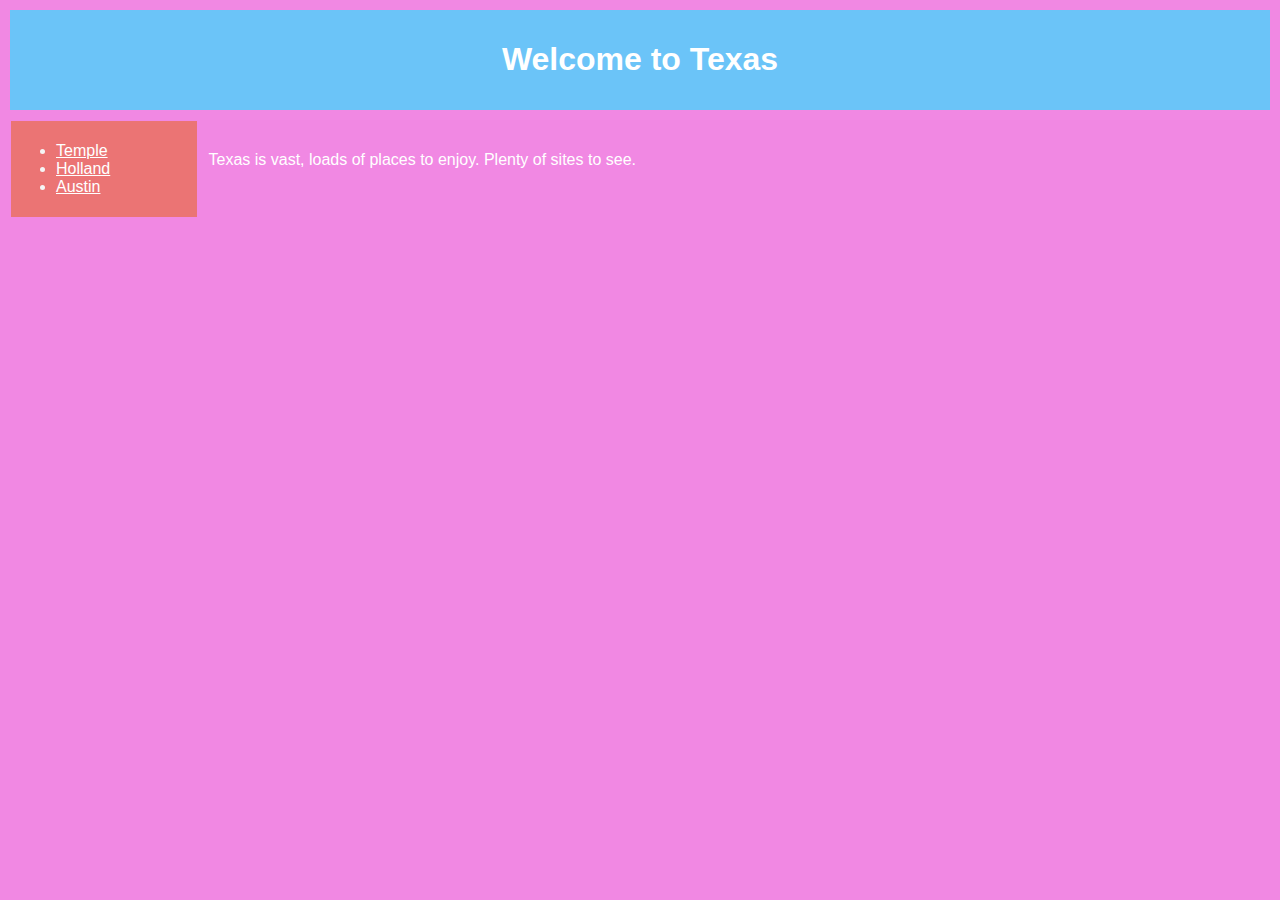
<file: index.html>
<!DOCTYPE html>
<html lang="en">
<head>
    <meta charset="UTF-8">
    <meta name="viewport" content="width=device-width, initial-scale=1.0">
    <title>Texas</title>
    <link rel="stylesheet" href="style/style.css">
    <style>
        table, tr, td{
            border: none;
        }
        aside{
            position: absolute;
            right: 90px;
        }
    </style>
</head>
<body>

    <header>
        <h1>Welcome to  Texas</h1>
    </header>

    <table width="100%" border="0">
        <tr>
            <td valign="top" width="20%">
                <nav>
                    <ul>
                        <li><a href="Temple.html">Temple</a></li>
                        <li><a href="Holland.html">Holland</a></li>
                        <li><a href="Austin.html">Austin</a></li>
                    </ul>
                </nav>
            </td>
            <td valign="top" width="60%">
                <section>
                    <h2></h2>
                    <p>Texas is vast, loads of places to enjoy. Plenty of sites to see.</p>
                </section>
            </td>
            <td valign="top" width="20%">
                <aside>
                    
                </aside> 
            </td>
        </tr>
    </table>

</body>
</html>
</file>
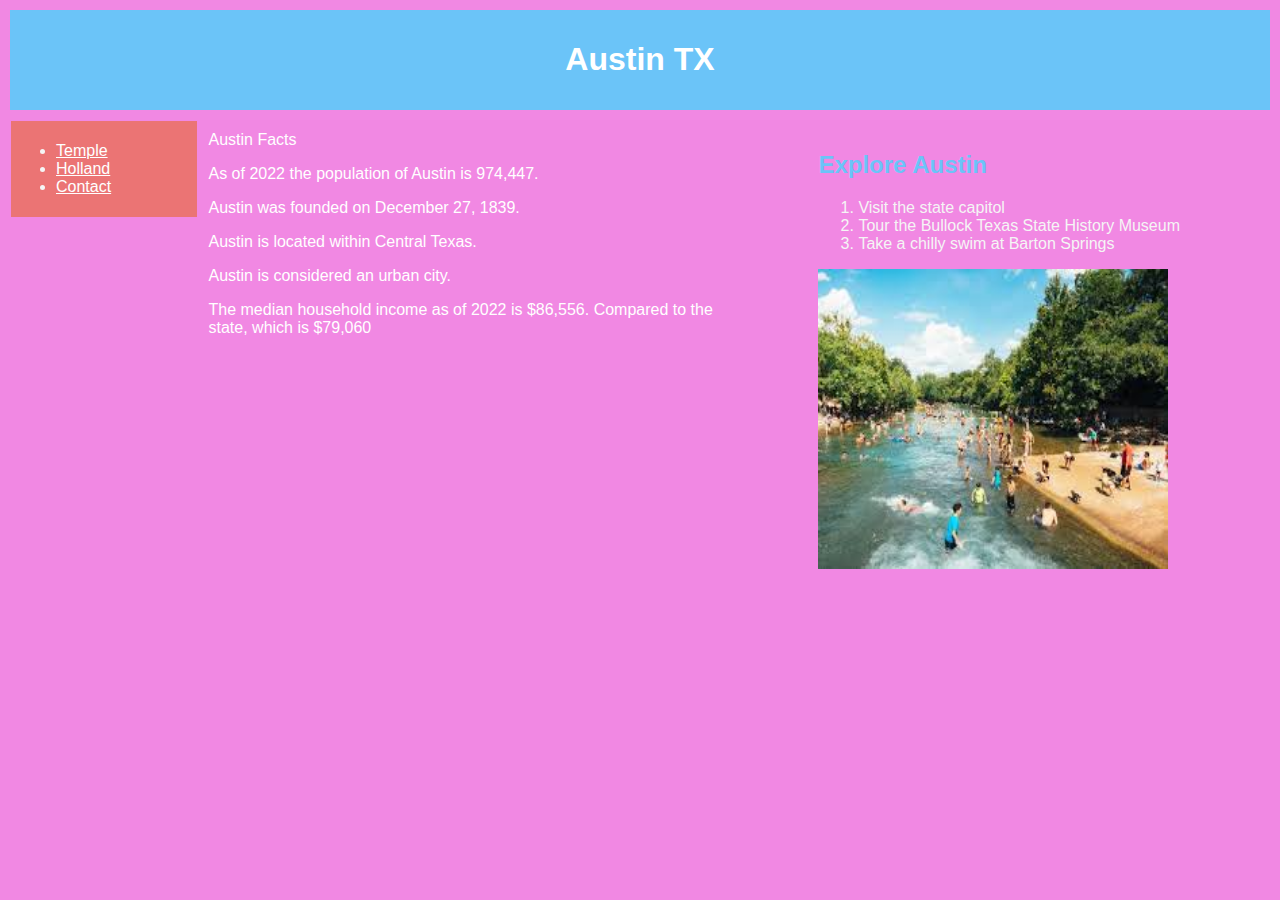
<file: Austin.html>
<!DOCTYPE html>
<html lang="en">
<head>
    <meta charset="UTF-8">
    <meta name="viewport" content="width=device-width, initial-scale=1.0">
    <title>Austin Texas</title>
    <link rel="stylesheet" href="style/style.css">
    <style>
        table, tr, td{
            border: none;
        }
        aside{
            position: absolute;
            right: 90px;
        }
    </style>
</head>
<body>

    <header>
        <h1>Austin TX</h1>
    </header>

    <table width="100%" border="0">
        <tr>
            <td valign="top" width="20%">
                <nav>
                    <ul>
                        <li><a href="Temple.html">Temple</a></li>
                        <li><a href="Holland.html">Holland</a></li>
                        <li><a href="Contact.html">Contact</a></li>
                    </ul>
                </nav>
            </td>
            <td valign="top" width="60%">
                <section>
                    <h2">Austin Facts</h2>
                    <p>As of 2022 the population of Austin is 974,447.</p>
                    <p>Austin was founded on December 27, 1839.</p>
                    <p>Austin is located within Central Texas.</p>
                    <p>Austin is considered an urban city.</p>
                    <p>The median household income as of 2022 is $86,556. Compared to the state, which is $79,060</p>
                </section>
            </td>
            <td valign="top" width="20%">
                <aside>
                    <h2 id="explore">Explore Austin</h2>
                    <ol>
                        <li>Visit the state capitol</li>
                        <li>Tour the Bullock Texas State History Museum</li>
                        <li>Take a chilly swim at Barton Springs</li>
                    </ol>
                    <img src="img/barton.jpg" alt="People swimming" height="300" width="350">
                </aside> 
            </td>
        </tr>
    </table>

</body>
</html>
</file>
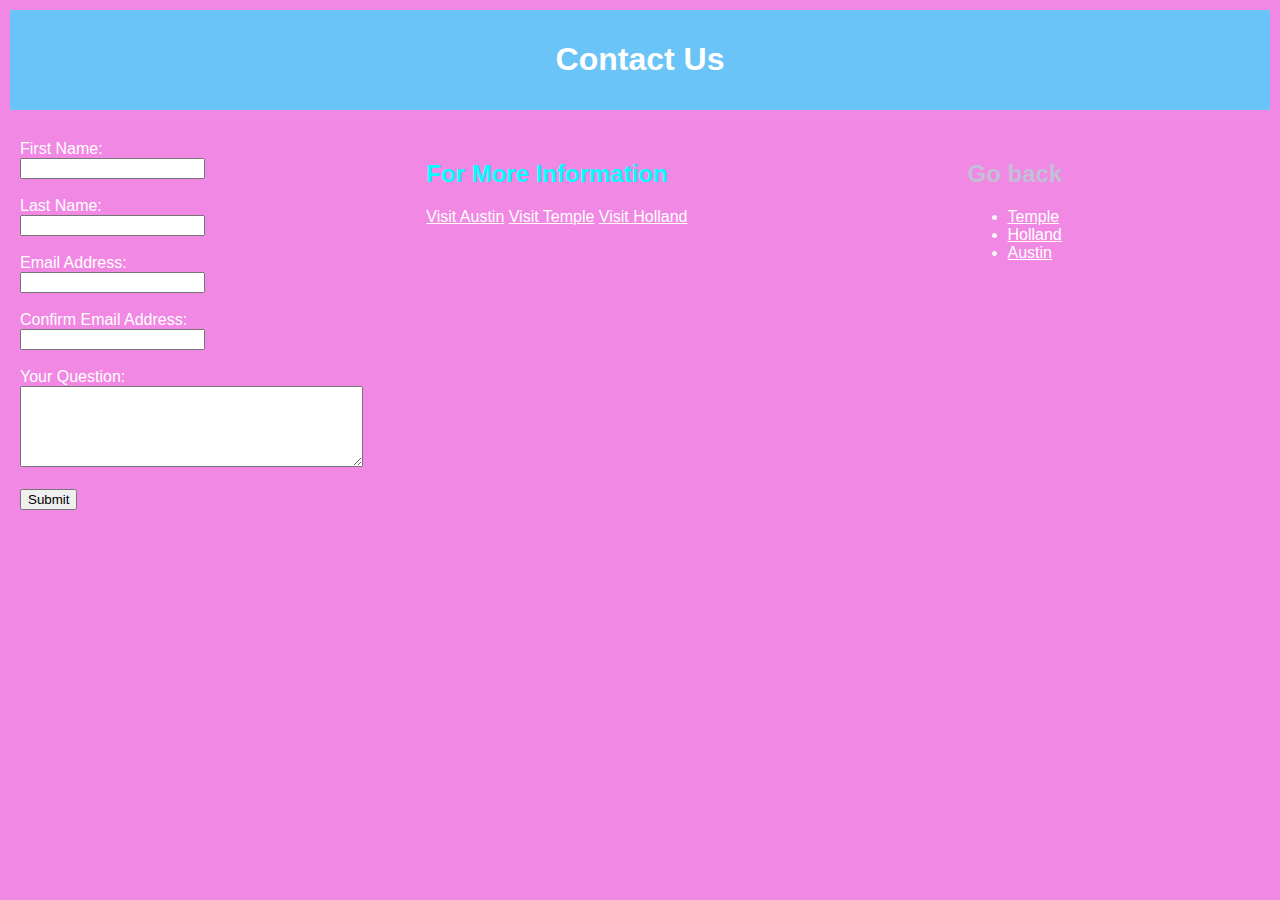
<file: Contact.html>
<!DOCTYPE html>
<html lang="en">
<head>
    <meta charset="UTF-8">
    <meta name="viewport" content="width=device-width, initial-scale=1.0">
    <title>Contact Form</title>
    <link rel="stylesheet" href="style/style.css">
    
    <script>
        // JavaScript function to validate email match
        function validateEmailMatch() {
            var email = document.getElementById("email").value;
            var confirmEmail = document.getElementById("confirm-email").value;

            // Check if emails match
            if (email !== confirmEmail) {
                alert("The email addresses do not match. Please try again.");
                return false; // Prevent form submission if emails don't match
            }
            return true; // Allow form submission if emails match
        }
    </script>
</head>
<body>

    <header>
        <h1>Contact Us</h1>
    </header>

    <section>
        <div class="information">
            <h2>For More Information</h2>
            <a href="https://www.austintexas.org/" target="_blank">Visit Austin</a>
            <a href="https://www.discovertemple.com/" target="_blank">Visit Temple</a>
            <a href="https://cityofholland.org/" target="_blank">Visit Holland</a>
        </div>

        <form action="submit-form.php" method="POST" onsubmit="return validateEmailMatch()">
            <!-- First Name -->
            <label for="first-name">First Name:</label><br>
            <input type="text" id="first-name" name="first-name" required><br><br>

            <!-- Last Name -->
            <label for="last-name">Last Name:</label><br>
            <input type="text" id="last-name" name="last-name" required><br><br>

            <!-- Email -->
            <label for="email">Email Address:</label><br>
            <input type="email" id="email" name="email" required><br><br>

            <!-- Email Confirmation -->
            <label for="confirm-email">Confirm Email Address:</label><br>
            <input type="email" id="confirm-email" name="confirm-email" required><br><br>

            <!-- Question -->
            <label for="question">Your Question:</label><br>
            <textarea id="question" name="question" rows="5" cols="40" required></textarea><br><br>

            <!-- Submit Button -->
            <input type="submit" value="Submit">
        </form>

        
    </section>

    <aside>
        <h2 class="back">Go back</h2>
        <ul>
            <li><a href="Temple.html">Temple</a></li>
            <li><a href="Holland.html">Holland</a></li>
            <li><a href="Austin.html">Austin</a></li>
        </ul>
    </aside>

</body>
</html>
</file>
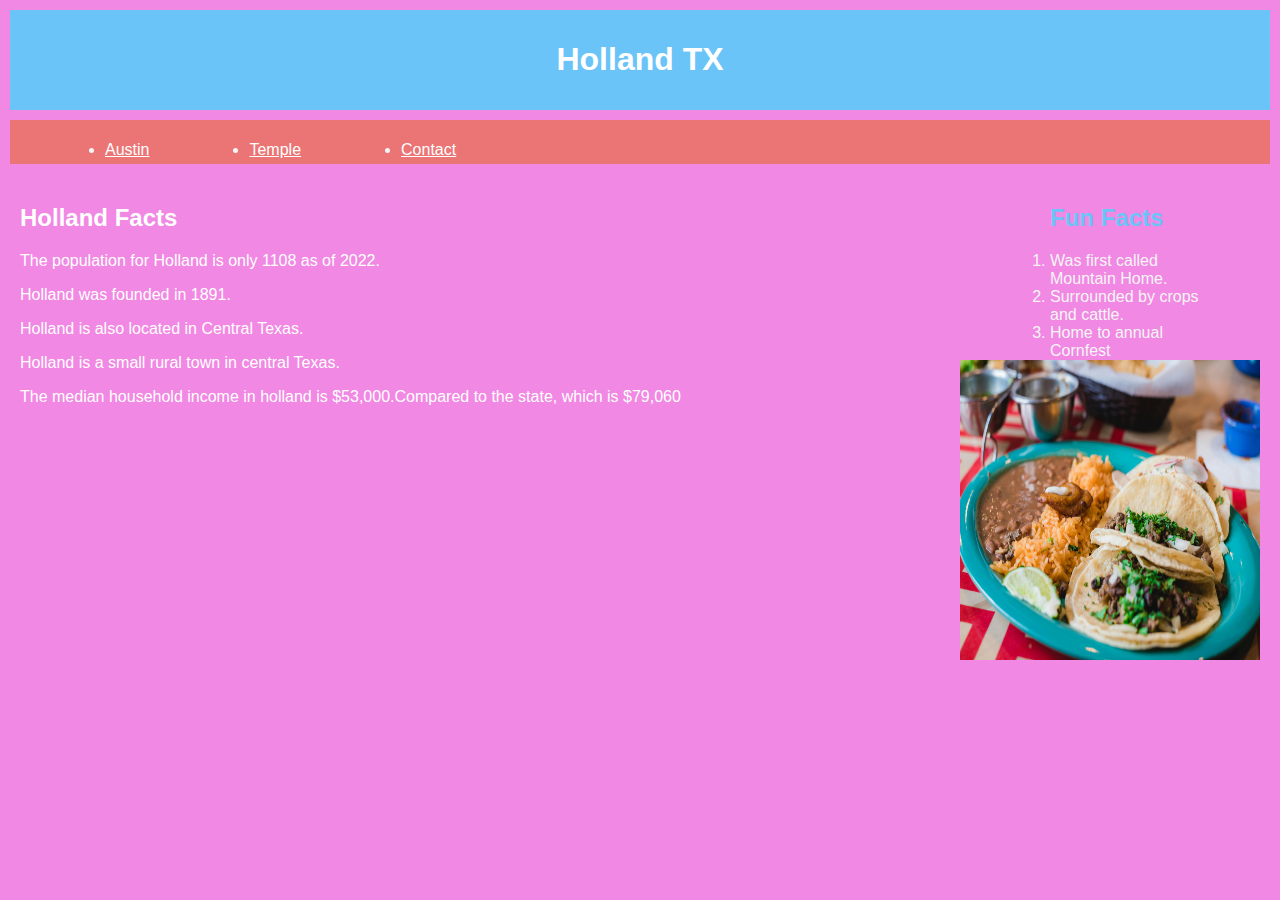
<file: Holland.html>
<!DOCTYPE html>
<html lang="en">
<head>
    <meta charset="UTF-8">
    <meta name="viewport" content="width=device-width, initial-scale=1.0">
    <title>Holland Texas</title>
    <link rel="stylesheet" href="style/style.css">
    <Style>
        li{
            float: left;
            margin: 0px 50px;
        }
       
    </Style>
    
</head>
<body>

    <header>
        <h1>Holland TX</h1>
    </header>

    <nav>
        <ul>
            <li><a href="Austin.html">Austin</a></li>
            <li><a href="Temple.html">Temple</a></li>
            <li><a href="Contact.html">Contact</a></li>
        </ul>
    </nav>

    <section>
        <h2>Holland Facts</h2>
        <p>The population for Holland is only 1108 as of 2022.</p>
        <p>Holland was founded in 1891.</p>
        <p>Holland is also located in Central Texas.</p>
        <p>Holland is a small rural town in central Texas.</p>
        <p>The median household income in holland is $53,000.Compared to the state, which is $79,060</p>

    </section>
    

    <aside>
        <h2 class="fun">Fun Facts</h2>
        <ol>
            <li>Was first called Mountain Home.</li>
            <li>Surrounded by crops and cattle.</li>
            <li>Home to annual Cornfest</li>
        </ol>
        <img src="img/pexels-chitokan-2087748.jpg" alt="parade float" height="300" width="300">
    </aside>

</body>
</html>
</file>
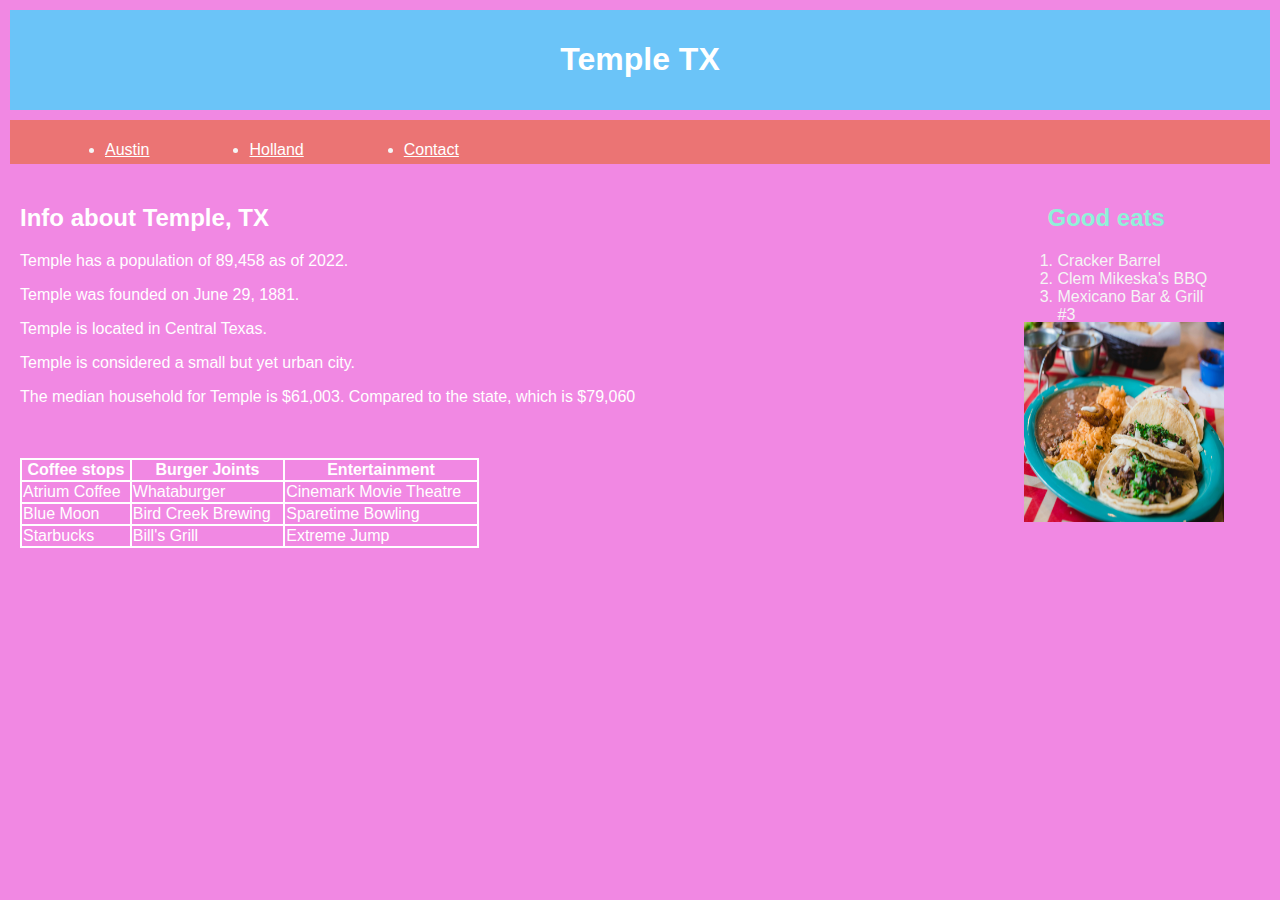
<file: Temple.html>
<!DOCTYPE html>
<html lang="en">
<head>
    <meta charset="UTF-8">
    <meta name="viewport" content="width=device-width, initial-scale=1.0">
    <title>Temple Texas</title>
    <link rel="stylesheet" href="style/style.css">
    <Style>
        li{
            float: left;
            margin: 0px 50px;
        }
    </Style>
</head>
<body>

    <header>
        <h1>Temple TX</h1>
    </header>

    <nav>
        <ul>
            <li><a href="Austin.html">Austin</a></li>
            <li><a href="Holland.html">Holland</a></li>
            <li><a href="Contact.html">Contact</a></li>
        </ul>
    </nav>

    <section>
        <h2>Info about Temple, TX</h2>
        <p>Temple has a population of 89,458 as of 2022.</p>
        <p>Temple was founded on June 29, 1881.</p>
        <p>Temple is located in Central Texas.</p>
        <p>Temple is considered a small but yet urban city.</p>
        <p>The median household for Temple is $61,003. Compared to the state, which is $79,060</p>
        <br>
        <br>

        <table style="width: 50%;">
            <tr>
                <th>Coffee stops</th>
                <th>Burger Joints</th>
                <th>Entertainment</th>
            </tr>
            <tr>
                <td>Atrium Coffee</td>
                <td>Whataburger</td>
                <td>Cinemark Movie Theatre</td>
            </tr>
            <tr>
                <td>Blue Moon</td>
                <td>Bird Creek Brewing</td>
                <td>Sparetime Bowling</td>
            </tr>
            <tr>
                <td>Starbucks</td>
                <td>Bill's Grill</td>
                <td>Extreme Jump</td>
            </tr>
        </table>
    </section>

    <aside>
    <h2 class="eats">Good eats</h2>
    <ol>
        <li>Cracker Barrel</li><br>
        <li>Clem Mikeska's BBQ</li><br>
        <li>Mexicano Bar & Grill #3</li>
     </ol><br>
        <img class="taco" src="img/pexels-chitokan-2087748.jpg" alt="Plate of tacos" height="200" width="200">
    </aside>

</body>
</html>
</file>
<file: style/style.css>
body {
    font-family: Arial, Helvetica, sans-serif;
    margin: 0;
    padding: 0;
    display: grid;
    grid-template-areas: 
        "header header"
        "nav nav"
        "section aside";
    grid-template-columns: 3fr 1fr;
    grid-gap: 10px;
    padding: 10px;
    background-color: rgb(241, 136, 227);
    background-image: url("https://img.freepik.com/premium-vector/texas-state-flag-brush-style-transparent-background-vector-illustration_601298-9888.jpg?w=1380");
    background-repeat: no-repeat;
    background-size: cover; 
}

header {
    grid-area: header;
    background-color: #6bc4f8;
    color: white;
    padding: 10px;
    text-align: center;
}
nav {
    grid-area: nav;
    background-color: #eb7474;
    padding: 5px;
    
}
section {
    grid-area: section;
    background-color: none;
    padding: 10px;
    color: white;
    
    
}
aside {
    grid-area: aside;
    background-color: none;
    padding: 10px;
    color: rgb(195, 191, 214);
}

li{
    color: whitesmoke;
}

a{
    color: white;
    
}
a:hover{
    color: rgb(112, 236, 39);
}

table, th, td{
    color: white;
    border: 2px solid white;
    border-collapse: collapse;

}
.eats{
    color: rgb(143, 241, 217);
}
.fun{
    color: #6bc4f8;
}
#explore{
    color: #6bc4f8;
}

.information{
    float: right;
    color: aqua;
    margin-right: 250px;
    padding-top: ;
}

.fun{
    position: relative;
    left: 90px;
}

.eats{
    position: relative;
    left: 80px;
}
.taco{
    position: absolute;
    left: 80%;
    top: auto;
}
</file>
